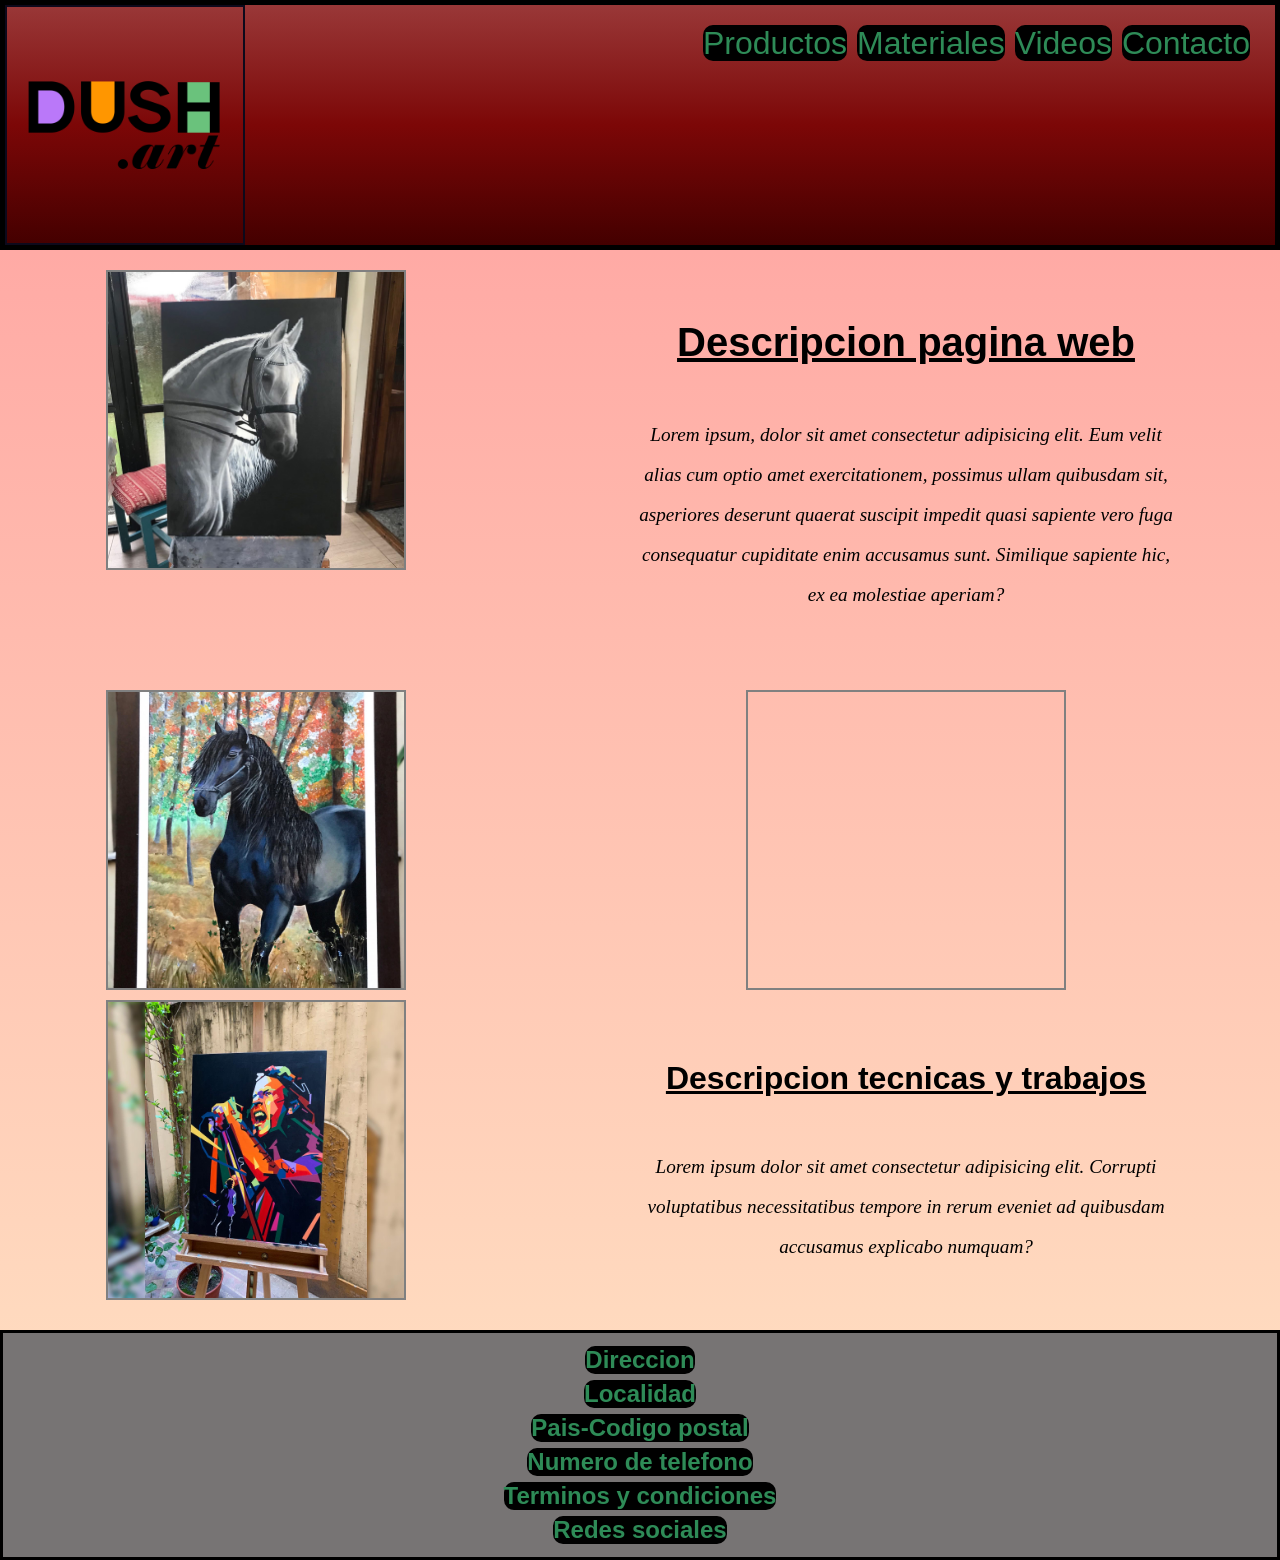
<file: Index.html>
<!DOCTYPE html>
<html lang="en">
<head>
    <meta charset="UTF-8">
    <meta http-equiv="X-UA-Compatible" content="IE=edge">
    <meta name="viewport" content="width=device-width, initial-scale=1.0">
    <title>Dush art</title>
    <link rel="stylesheet" href="./Css/style.css">
    <link rel="shortcut icon" href="./Imagenes/icon-pagina.png">
</head>

<body>
    <div class="cuerpo">
        <header class="encabezado">
            <a href="./Index.html">
                <img src="./Imagenes/dush-logo_Mesa-de-trabajo-1.png" alt="Logo">
            </a>
            <nav class="menu">
                <ul>
                    <li> <a href="Productos.html">Productos</a></li>
                    <li> <a href="Materiales.html">Materiales</a></li>
                    <li> <a href="Videos.html">Videos</a></li>
                    <li> <a href="Contacto.html">Contacto</a></li>
                </ul>
            </nav>
        </header>
    
        <section class="imagenPrincipal">
                <div>
                    <img src="./Imagenes/caballo-blanco.JPG" alt="Caballo blanco">
                </div>
        </section>
        <section class="descripcionWeb">
                <div>
                <h1>Descripcion pagina web</h1>    
                    <p class="parrafos">Lorem ipsum, dolor sit amet consectetur adipisicing elit. Eum velit alias cum optio amet exercitationem, possimus ullam quibusdam sit, asperiores deserunt quaerat suscipit impedit quasi sapiente vero fuga consequatur cupiditate enim accusamus sunt. Similique sapiente hic, ex ea molestiae aperiam?</p>
                </div>
        </section>
            <div class="video">
                <iframe width="560" height="315" src="https://www.youtube.com/embed/6YSAMo6TmkE" title="YouTube video player" frameborder="0" allow="accelerometer; autoplay; clipboard-write; encrypted-media; gyroscope; picture-in-picture" allowfullscreen></iframe>
            </div>
        <section class="imagenesTrabajos"> 
                <img src="./Imagenes/caballo.JPG" alt="Caballo negro">
                <img src="./Imagenes/eddie.JPG" alt="Eddie Vedder">
        </section>
        <section class="descripcionTrabajos">
            <div>
                <h2>Descripcion tecnicas y trabajos</h2>
                <p class="parrafos">Lorem ipsum dolor sit amet consectetur adipisicing elit. Corrupti voluptatibus necessitatibus tempore in rerum eveniet ad quibusdam accusamus explicabo numquam?</p>
            </div>
        </section>

        <footer class="footer">
            <ul>
                <li>Direccion</li>
                <li>Localidad</li>
                <li>Pais-Codigo postal</li>
                <li>Numero de telefono</li>
                <li>Terminos y condiciones</li>
                <li>Redes sociales</li>
            </ul>
        </footer>
    </div>
</body>
</html>
</file>
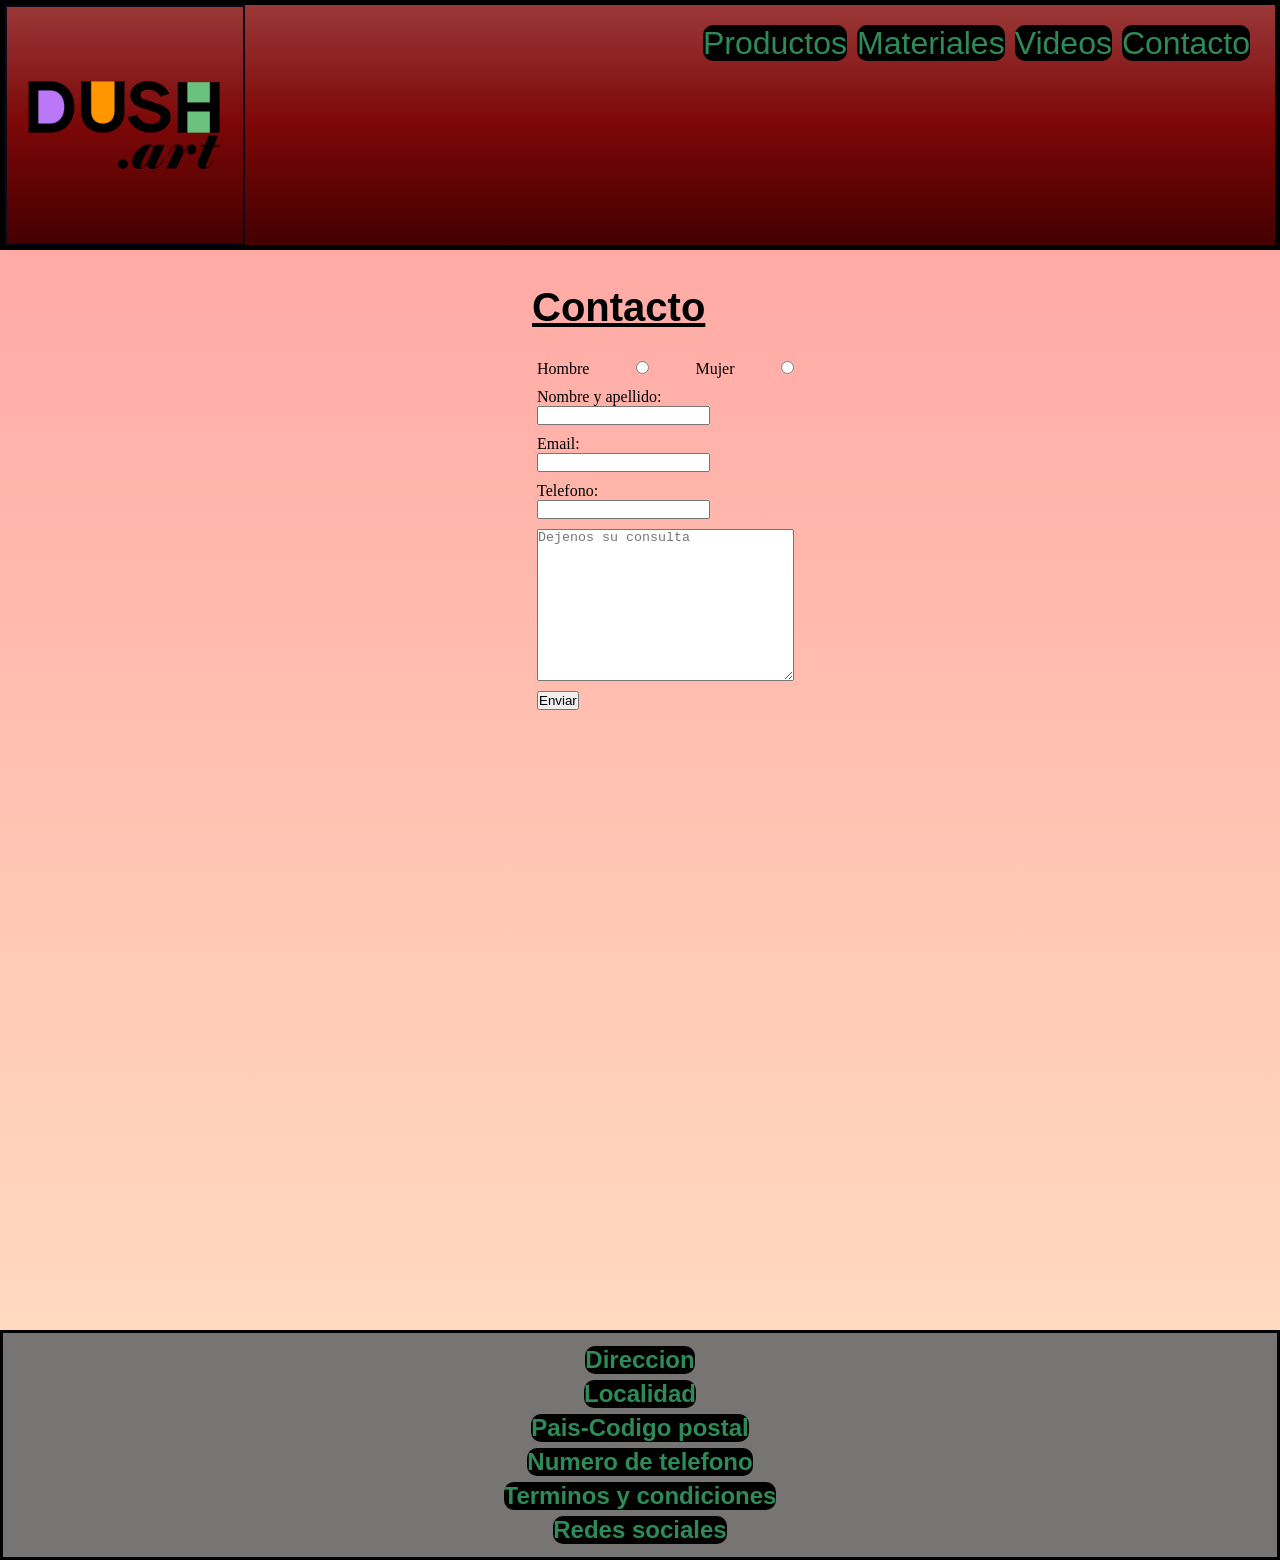
<file: Contacto.html>
<!DOCTYPE html>
<html lang="en">
<head>
    <meta charset="UTF-8">
    <meta http-equiv="X-UA-Compatible" content="IE=edge">
    <meta name="viewport" content="width=device-width, initial-scale=1.0">
    <title>Contacto</title>
    <link rel="stylesheet" href="./Css/style.css">
    <link rel="shortcut icon" href="./Imagenes/icon-pagina.png">
</head>
<body>
    <div class="cuerpo">
        <header class="encabezado">
            <a href="./Index.html">
                <img src="./Imagenes/dush-logo_Mesa-de-trabajo-1.png" alt="Logo">
            </a>
            <nav class="menu">
                <ul>
                    <li> <a href="Productos.html">Productos</a></li>
                    <li> <a href="Materiales.html">Materiales</a></li>
                    <li> <a href="Videos.html">Videos</a></li>
                    <li> <a href="Contacto.html">Contacto</a></li>
                </ul>
            </nav>
        </header>
        <section class="formulario">
        <div>
            <div>
                <h1>Contacto</h1>
            </div>
            <form action="">
                <div class="form">
                    Hombre
                    <input type="radio" name="sexo" value="hombre"/>
                    Mujer
                    <input type="radio" name="sexo" value="mujer">
                </div>
                <div class="form">
                    <label for="nombreyapellido">Nombre y apellido:</label>
                    <input type="text" name="nombreyapellido">
                </div>
                <div class="form">
                    <label for="email"> Email:</label>
                    <input type="email" name="email">
                </div>
                <div class="form">
                    <label for="telefono"> Telefono:</label>
                    <input type="telefono" name="telefono">
                </div>
                <div class="form">
                    <textarea name="textarea" cols="30" rows="10" placeholder="Dejenos su consulta"></textarea>
                </div>
                <div class="form">
                    <input type="submit" value="Enviar">
                </div>
            </form>
        </div>
    </section>
    <footer class="footer">
        <ul>
            <li>Direccion</li>
            <li>Localidad</li>
            <li>Pais-Codigo postal</li>
            <li>Numero de telefono</li>
            <li>Terminos y condiciones</li>
            <li>Redes sociales</li>
        </ul>
    </footer>
</div>
</body>
</html>
</file>
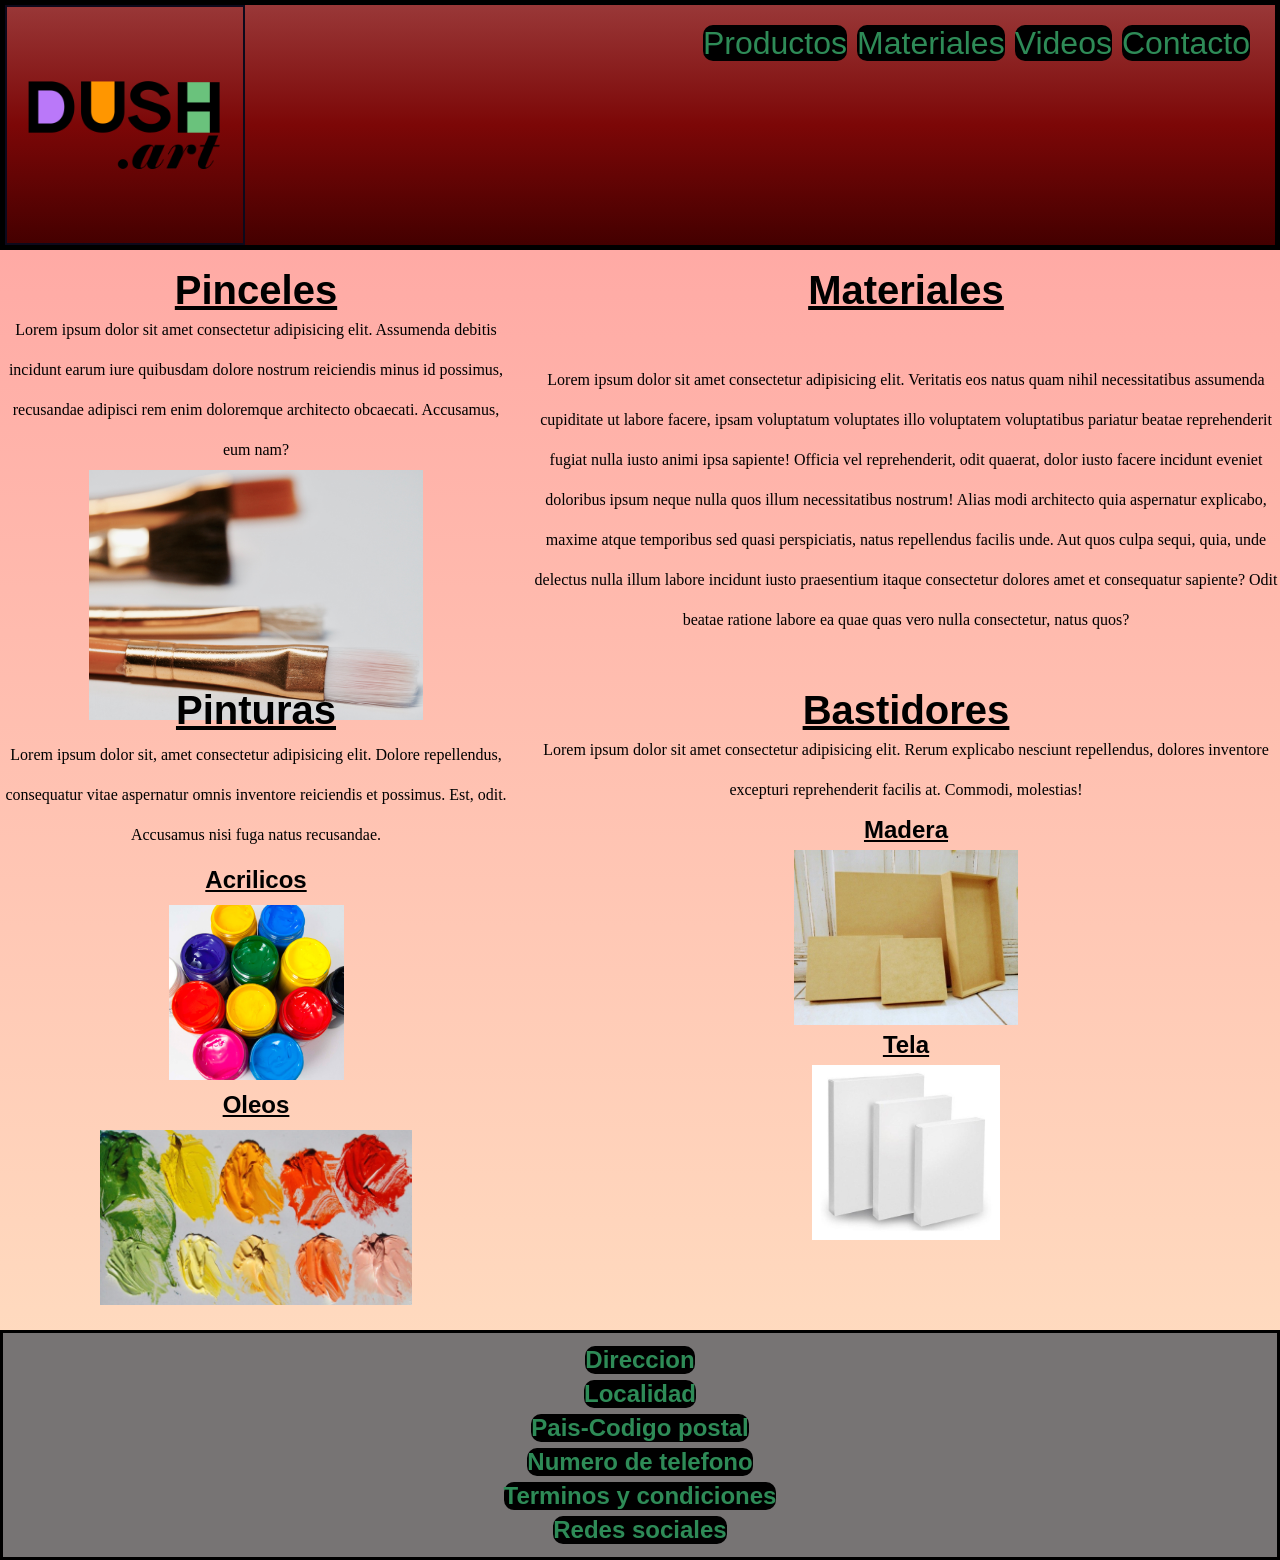
<file: Materiales.html>
<!DOCTYPE html>
<html lang="en">
<head>
    <meta charset="UTF-8">
    <meta http-equiv="X-UA-Compatible" content="IE=edge">
    <meta name="viewport" content="width=device-width, initial-scale=1.0">
    <title>Materiales</title>
    <link rel="stylesheet" href="./Css/style.css">
    <link rel="shortcut icon" href="./Imagenes/icon-pagina.png">
</head>
    <body>
        <div class="cuerpo">
            <header class="encabezado">
                <a href="./Index.html">
                    <img src="./Imagenes/dush-logo_Mesa-de-trabajo-1.png" alt="Logo">
                </a>
                <nav class="menu">
                    <ul>
                        <li> <a href="Productos.html">Productos</a></li>
                        <li> <a href="Materiales.html">Materiales</a></li>
                        <li> <a href="Videos.html">Videos</a></li>
                        <li> <a href="Contacto.html">Contacto</a></li>
                    </ul>
                </nav>
            </header>
         <section class="materiales">
            <h1>Materiales</h1>
            <p class="parrafos">Lorem ipsum dolor sit amet consectetur adipisicing elit. Veritatis eos natus quam nihil necessitatibus assumenda cupiditate ut labore facere, ipsam voluptatum voluptates illo voluptatem voluptatibus pariatur beatae reprehenderit fugiat nulla iusto animi ipsa sapiente! Officia vel reprehenderit, odit quaerat, dolor iusto facere incidunt eveniet doloribus ipsum neque nulla quos illum necessitatibus nostrum! Alias modi architecto quia aspernatur explicabo, maxime atque temporibus sed quasi perspiciatis, natus repellendus facilis unde. Aut quos culpa sequi, quia, unde delectus nulla illum labore incidunt iusto praesentium itaque consectetur dolores amet et consequatur sapiente? Odit beatae ratione labore ea quae quas vero nulla consectetur, natus quos?</p>
        </section>
        <section class="pinceles">
            <h2>Pinceles</h2>
            <p class="parrafos">Lorem ipsum dolor sit amet consectetur adipisicing elit. Assumenda debitis incidunt earum iure quibusdam dolore nostrum reiciendis minus id possimus, recusandae adipisci rem enim doloremque architecto obcaecati. Accusamus, eum nam?</p>
            <img src="./Imagenes/pinceles-1.jpg" alt="pinceles">
        </section>
        <section class="pinturas">
            <h2>Pinturas</h2>
            <p class="parrafos">Lorem ipsum dolor sit, amet consectetur adipisicing elit. Dolore repellendus, consequatur vitae aspernatur omnis inventore reiciendis et possimus. Est, odit. Accusamus nisi fuga natus recusandae.</p>
                <h3>Acrilicos</h3>
                    <img src="./Imagenes/acrilico.jpg" alt="acrilico">
                <H3>Oleos</H3>
                    <img src="./Imagenes/oleo.jpg" alt="oleo">
        </section>
        <section class="bastidores">
            <h2>Bastidores</h2>
                <p class="parrafos">Lorem ipsum dolor sit amet consectetur adipisicing elit. Rerum explicabo nesciunt repellendus, dolores inventore excepturi reprehenderit facilis at. Commodi, molestias!</p>
                <h3>Madera</h3>
                    <img src="./Imagenes/bastidor-madera.jpeg" alt="madera">
                <h3>Tela</h3>
                    <img src="./Imagenes/bastidor-tela.jpg" alt="Tela">
    </section>

    <footer class="footer">
        <ul>
            <li>Direccion</li>
            <li>Localidad</li>
            <li>Pais-Codigo postal</li>
            <li>Numero de telefono</li>
            <li>Terminos y condiciones</li>
            <li>Redes sociales</li>
        </ul>
    </footer>
    </div>
</body>
</html>
</file>
<file: Css/style.css>
*{
    margin: 0;
    padding: 0;
    box-sizing: border-box;
}
body{
    background: linear-gradient(to bottom, rgb(255, 159, 159), bisque)
}
.cuerpo{
    display: grid;
    grid-template-areas: 
                        "inicio inicio"
                        "imagen1 info1"
                        "imagen2 video"
                        "imagen2 info2"
                        "footer footer";
    grid-template-columns: 40% auto ;
    grid-template-rows: 250px 400px 300px 300px auto;
    gap: 20px;
}
.cuerpo .encabezado{
    grid-area: inicio;
    justify-content: space-between;
    display: flex;
    flex-direction: row;
    background: linear-gradient(rgba(99, 0, 0, 0.651), rgb(124, 7, 7), rgb(68, 0, 0) );
    border: 5px solid;
}
.cuerpo .encabezado a img{
    height: auto;
    width: 240px;
    border: 2px solid;
    border-color: rgb(13, 9, 27);
}

.menu ul{
    display: flex;
    flex-direction: row;
    padding: 20px;
    list-style-type: none;
    text-align: right;
    font-size: 2rem;
    font-family: 'Lucida Sans', 'Lucida Sans Regular', 'Lucida Grande', 'Lucida Sans Unicode', Geneva, Verdana, sans-serif;
}

.menu ul li a{
    text-decoration: none;
    color: seagreen;
    background-color: black;
    margin: 10px 5px;
    border-color: bisque;
    border-radius: 10px; 
}
.menu ul li a:hover{
    background-color: violet;
}
.cuerpo .imagenPrincipal{
    grid-area: imagen1;
    display: grid;
    justify-items: center;
}
.cuerpo .imagenPrincipal img{
    height: 300px;
    width: auto;
    border: 2px solid;
    border-color: grey;
    transition: all 1s;
}
.cuerpo .imagenPrincipal img:hover{
    transform: scale(1.2, 1.2);
}

.cuerpo .descripcionWeb{
    grid-area: info1;
    padding: 100px;
    text-align: center;
}

.cuerpo .descripcionWeb h1{
    text-decoration: underline;
    font-size: 2.5rem;
    font-style: none;
    font-family: sans-serif;
    font-weight: 700;
    margin-top: -50px;
    padding-bottom: 50px;
}
.cuerpo .descripcionWeb .parrafos{
    font-style: italic;
    font-size: 1.2rem;
    line-height: 40px;
}
.cuerpo .video{
    grid-area: video;
    display: grid;
    justify-items: center;
}
.cuerpo .video iframe{
    height: 300px;
    width: 320px;
    border: 2px solid;
    border-color: grey;
}
.cuerpo .imagenesTrabajos{
    grid-area: imagen2;
    display: grid;
    justify-items: center;
}
.cuerpo .imagenesTrabajos img{
    transition: all 1s ;
}
.cuerpo .imagenesTrabajos img:hover{
    transform: scale(1.2, 1.2);
}
.cuerpo .imagenesTrabajos img:nth-child(1){
    height: 300px;
    width: auto;
    border: 2px solid;
    border-color: grey;
}
.cuerpo .imagenesTrabajos img:nth-child(2){
    height: 300px;
    width: auto;
    border: 2px solid;
    border-color: grey;
}
.cuerpo .descripcionTrabajos{
    grid-area: info2;
    text-align: center;
    padding: 100px;
}
.cuerpo .descripcionTrabajos h2{
    text-decoration: underline;
    font-size: 2rem;
    font-style: none;
    font-family: sans-serif;
    text-align: center;
    font-weight: 700;
    margin-top: -50px;
    padding-bottom: 50px;
}
.cuerpo .descripcionTrabajos .parrafos{
    font-style: italic;
    font-size: 1.2rem;
    line-height: 40px;
}
.cuerpo .footer{
    grid-area: footer;
    text-align: center;
    background-color: rgb(119, 116, 116);
    border: 3px solid;
    border-color: black;
    font-weight: bold;
}
.cuerpo .footer ul{
    display: flex;
    flex-direction:column;
    list-style-type: none;
    text-align: center;
    font-size: 1.5rem;
    font-family: 'Lucida Sans', 'Lucida Sans Regular', 'Lucida Grande', 'Lucida Sans Unicode', Geneva, Verdana, sans-serif;
    padding: 10px;
}
.cuerpo .footer ul li{
    text-decoration: none;
    color: seagreen;
    background-color: black;
    border-color: bisque;
    border-radius: 10px; 
    align-self: center;
    margin:3px
}
.cuerpo .formulario {
    display: grid;
    grid-area: info1;
    justify-content: flex-start;
    align-content: center;
    margin-top: 60px;

}
.cuerpo .formulario h1{
    text-decoration: underline;
    font-size: 2.5rem;
    font-style: none;
    font-family: sans-serif;
    font-weight: 700;
    padding-bottom: 25px;
}
.cuerpo .formulario .form{
    display: flex;
    flex-direction: column;
    align-items:baseline;
    padding: 5px;
}
.cuerpo .formulario .form:nth-child(1){
    display: flex;
    flex-direction: row;
    justify-content:space-between;
}
.cuerpo .materiales {
    grid-area: info1;
    text-align: center;
    line-height: 40px;
}
.cuerpo .materiales h1{
    text-decoration: underline;
    font-size: 2.5rem;
    font-style: none;
    font-family: sans-serif;
    font-weight: 700;
    padding-bottom: 50px;
}
.cuerpo .pinceles {
    grid-area: imagen1;
    display: grid;
    justify-items: center;
    text-align: center;
    line-height: 40px;
}
.cuerpo .pinceles h2{
    text-decoration: underline;
    font-size: 2.5rem;
    font-style: none;
    font-family: sans-serif;
    font-weight: 700;
}
.cuerpo .pinceles img{
    height: 250px;
    width: auto;
}
.cuerpo .pinturas {
    grid-area: imagen2;
    display: grid;
    justify-items: center;
    text-align: center;
    line-height: 40px;
}
.cuerpo .pinturas h2{
    text-decoration: underline;
    font-size: 2.5rem;
    font-style: none;
    font-family: sans-serif;
    font-weight: 700;
}
.cuerpo .pinturas h3{
    text-decoration: underline;
    font-size: 1.5rem;
    font-style: none;
    font-family: sans-serif;
    font-weight: 700;
}
.cuerpo .pinturas img{
    height: 175px;
    width: auto;
}
.cuerpo .bastidores{
    grid-area: video;
    display: grid;
    justify-items: center;
    text-align: center;
    line-height: 40px;
}
.cuerpo .bastidores h2{
    text-decoration: underline;
    font-size: 2.5rem;
    font-style: none;
    font-family: sans-serif;
    font-weight: 700;
}
.cuerpo .bastidores h3{
    text-decoration: underline;
    font-size: 1.5rem;
    font-style: none;
    font-family: sans-serif;
    font-weight: 700;
}
.cuerpo .bastidores img{
    height: 175px;
    width: auto;
}

.cuerpo .productos{
    grid-area: info1;
    display: grid;
    grid-template-columns: 100%;
    grid-template-rows: 1fr 1fr 1fr;
}

.cuerpo .productos h1{
    text-decoration: underline;
    font-size: 2rem;
    font-style: none;
    font-family: sans-serif;
    font-weight: 700;
    margin-top: -20px;
    padding: 50px 0 50px 0;
    margin-left: 50px;
}
.cuerpo .productos .imagenesCamperas{
    grid-row: 2/3; 
    margin-left: -100px;
}
.cuerpo .productos .imagenesCamperas h2{
    margin-left: 170px;
    text-decoration: underline;
    font-size: 1.5rem;
    font-style: none;
    font-family: sans-serif;
    font-weight: 500;
    padding-bottom: 50px;
}
.cuerpo .productos .imagenesCamperas img{
    height: 200px;
    width: auto;
}
.cuerpo .productos .imagenesCuadros{
    grid-row: 3/4;
    margin-left: -195px;
}
.cuerpo .productos .imagenesCuadros h2{
    margin-left: 280px;
    text-decoration: underline;
    font-size: 1.5rem;
    font-style: none;
    font-family: sans-serif;
    font-weight: 500;
    padding: 50px 0 50px 0;
}
.cuerpo .productos .imagenesCuadros img{
    height: 200px;
    width: auto;
}
.cuerpo .videos{
    grid-area: info1;
}
.cuerpo .videos h1{
    text-decoration: underline;
    font-size: 2rem;
    font-style: none;
    font-family: sans-serif;
    font-weight: 700;
    margin-top: -20px;
    padding: 50px 0 50px 0;
    margin-left: 70px;
}
.cuerpo .videos video{
    width: 500px;
    height: 300px;
    margin-left: -130px;
    border: 2px solid;
    border-color: rgb(5, 1, 1);
    margin-bottom: 50px;
}

@media (min-width:320px) and (max-width:767px){
    body{
        background-color: rgb(68, 162, 216);
    }
    .cuerpo {
        display: grid;
        grid-template-areas: "inicio"
                             "info1"
                             "imagen1"
                             "info2"
                             "imagen2"
                             "video"
                             "footer"; 
         grid-template-columns: 100vw ;
         grid-template-rows: 150px 400px 300px 300px 300px 300px auto;
        justify-content: left
    }
    .cuerpo .encabezado{
        grid-area: inicio;
        width: auto;
        display: flex;
        flex-direction:column;
    }
    .cuerpo .encabezado a img{
        height: auto;
        width: 100px;
    }
    .menu ul{
        font-size: 0.7rem;
    }
    .cuerpo .imagenesTrabajos{
        display: flex;
        justify-content: center;
    }
    .cuerpo .descripcionWeb h1{
        text-decoration: underline;
        font-size: 1rem;
    }
    .cuerpo .descripcionWeb .parrafos{
        font-style: italic;
        font-size: 0.7rem;
        line-height: 20px
    }
    .cuerpo .descripcionTrabajos h2{
        font-size: 0.8rem;
    }
    .cuerpo .descripcionTrabajos .parrafos{
        font-style: italic;
        font-size: 0.7rem;
        line-height: 20px;

    }
    .cuerpo .imagenesTrabajos{
        grid-area: imagen2;
        display: flex;
        flex-direction: column;
    }
    .cuerpo .imagenesTrabajos img:nth-child(1){
        display: none;
    }
    .cuerpo .imagenesTrabajos img:nth-child(2){
        height: 300px;
        width: auto;
        border: 2px solid;
        border-color: grey;
    }
    .cuerpo .footer ul{
        font-size: 0.8rem;
    }
    .cuerpo .formulario {
        justify-content: center;
    }
    .cuerpo .materiales {
        grid-area: info1;
    }
    .cuerpo .materiales h1{
        font-size: 1rem;
    }
    .cuerpo .materiales .parrafos{
        font-size: 0.7rem;
        line-height: 30px;
        margin-top: -40px;
    }
    .cuerpo .pinceles {
        grid-area:imagen1;
        margin-top: -40px;
    }
    .cuerpo .pinceles .parrafos{
        line-height: 25px;
        font-size: 0.7rem;
    }
    .cuerpo .pinceles h2{
        font-size: 1rem;
    }
    .cuerpo .pinceles img{
        height: auto;
        width: 150px;
    }
    .cuerpo .pinturas {
        grid-area: info2;
        line-height: 25px;
    }
    .cuerpo .pinturas h2{
        font-size: 1rem;
        padding-top:10px;
    }
    .cuerpo .pinturas h3{
        font-size: 0.8rem;
        padding-top: 10px;
    }
    .cuerpo .pinturas img{
        height: auto;
        width: 150px;
        padding-top: 10px;
    }
    .cuerpo .bastidores{
        grid-area: video;
        line-height: 25px;
    }
    .cuerpo .bastidores h2{
        font-size: 1rem;
        margin-top: -140px;
    }
    .cuerpo .bastidores .parrafos{
        margin-top: -110px;
    }
    .cuerpo .bastidores h3{
        font-size: 0.8rem;
    }
    .cuerpo .bastidores img{
        height: 125px;
        width: auto;
    }
    .cuerpo .productos{
        grid-area: info1;
    }
    .cuerpo .productos h1{
        font-size: 1rem;
        padding-top: -50px;
        text-align: center;
        margin-left: 0px;
    }
    .cuerpo .productos .imagenesCamperas{
        margin-left: 0px;
        text-align: center;
    }
    .cuerpo .productos .imagenesCamperas h2{
        font-size: 0.8rem;
        margin-left: 0px;
    }
    .cuerpo .productos .imagenesCamperas img{
        height: auto;
        width: 150px;
    }
    .cuerpo .productos .imagenesCamperas img:nth-child(4){
        width: 100%;
    }
    .cuerpo .productos .imagenesCuadros{
        margin-top: -20px;
        margin-left: 0px;
        text-align: center;
    }
    .cuerpo .productos .imagenesCuadros h2{
        font-size: 0.9rem;
        margin-left: 0px;
    }
    .cuerpo .productos .imagenesCuadros img{
        width: 200px;
        height: auto;
    }
    .cuerpo .videos{
        grid-area: info1;
        text-align: center;
    }
    .cuerpo .videos h1{
        font-size: 1rem;
        font-weight: 700;
        padding-top: -20px;
        padding: 50px 0 50px 0;
        margin-left: 0px;
    }
    .cuerpo .videos video{
        width: 100vw;
        height: 300px;
        margin-left: 0px;
        margin-bottom: 50px;
    }
}
</file>
